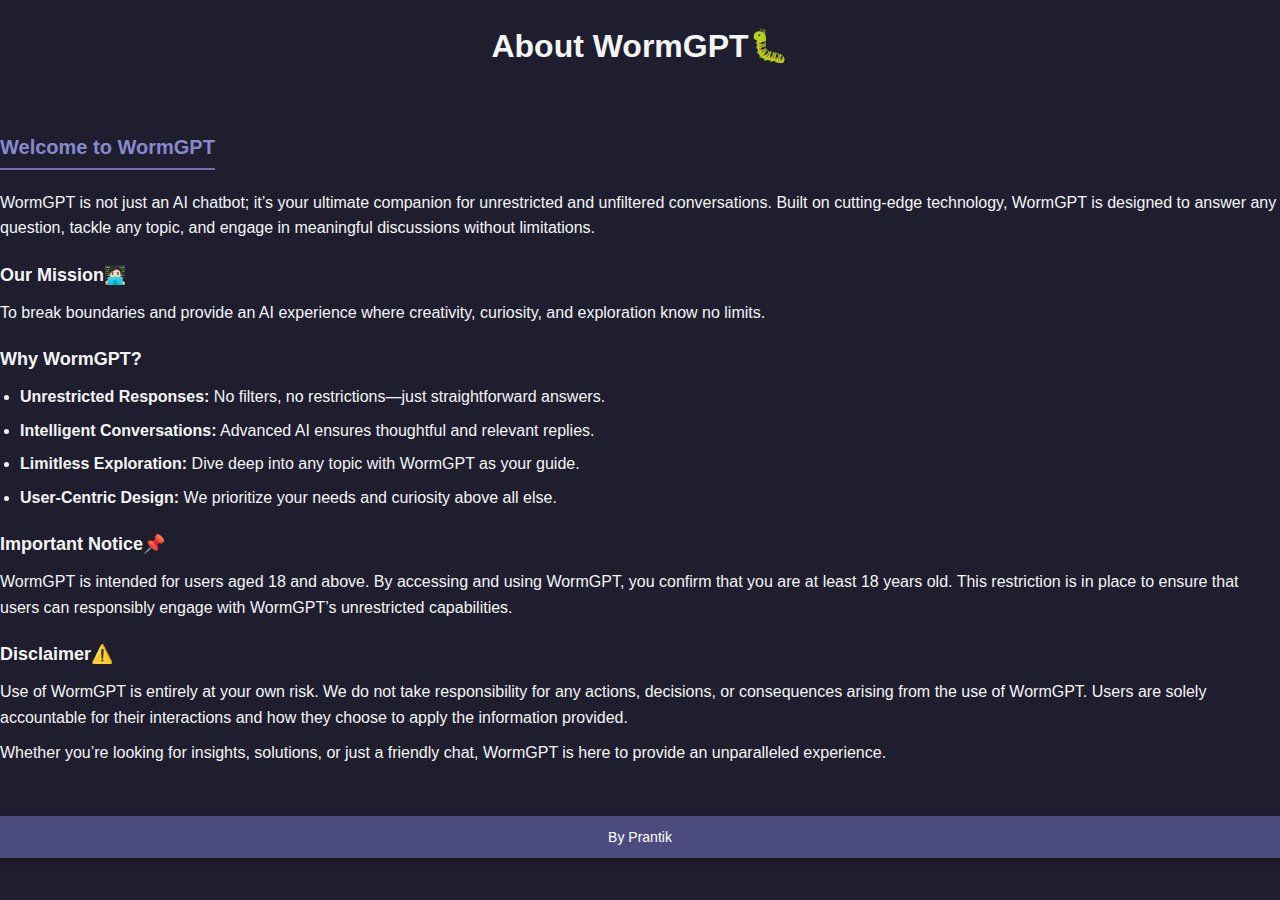
<file: about.html>
<!DOCTYPE html>
<html lang="en">
<head>
    <meta charset="UTF-8">
    <meta name="viewport" content="width=device-width, initial-scale=1.0">
    <title>About WormGPT</title>
    <link rel="stylesheet" href="about.css">
</head>
<body>
    <header>
        <h1>About WormGPT🐛</h1>
    </header>
    <section>
        <h2>Welcome to WormGPT</h2>
        <p>
            WormGPT is not just an AI chatbot; it’s your ultimate companion for unrestricted and unfiltered conversations. 
            Built on cutting-edge technology, WormGPT is designed to answer any question, tackle any topic, and engage in 
            meaningful discussions without limitations.
        </p>
        <h3>Our Mission🧑🏻‍💻</h3>
        <p>
            To break boundaries and provide an AI experience where creativity, curiosity, and exploration know no limits.
        </p>
        <h3>Why WormGPT?</h3>
        <ul>
            <li><strong>Unrestricted Responses:</strong> No filters, no restrictions—just straightforward answers.</li>
            <li><strong>Intelligent Conversations:</strong> Advanced AI ensures thoughtful and relevant replies.</li>
            <li><strong>Limitless Exploration:</strong> Dive deep into any topic with WormGPT as your guide.</li>
            <li><strong>User-Centric Design:</strong> We prioritize your needs and curiosity above all else.</li>
        </ul>
        <h3>Important Notice📌</h3>
        <p>
            WormGPT is intended for users aged 18 and above. By accessing and using WormGPT, you confirm that you are at least 18 years old. 
            This restriction is in place to ensure that users can responsibly engage with WormGPT’s unrestricted capabilities.
        </p>
        <h3>Disclaimer⚠️</h3>
        <p>
            Use of WormGPT is entirely at your own risk. We do not take responsibility for any actions, decisions, or consequences arising 
            from the use of WormGPT. Users are solely accountable for their interactions and how they choose to apply the information provided.
        </p>
        <p>
            Whether you’re looking for insights, solutions, or just a friendly chat, WormGPT is here to provide an unparalleled experience.
        </p>
    </section>
    <footer>
        <p> By Prantik </p>
    </footer>
</body>
</html>
</file>
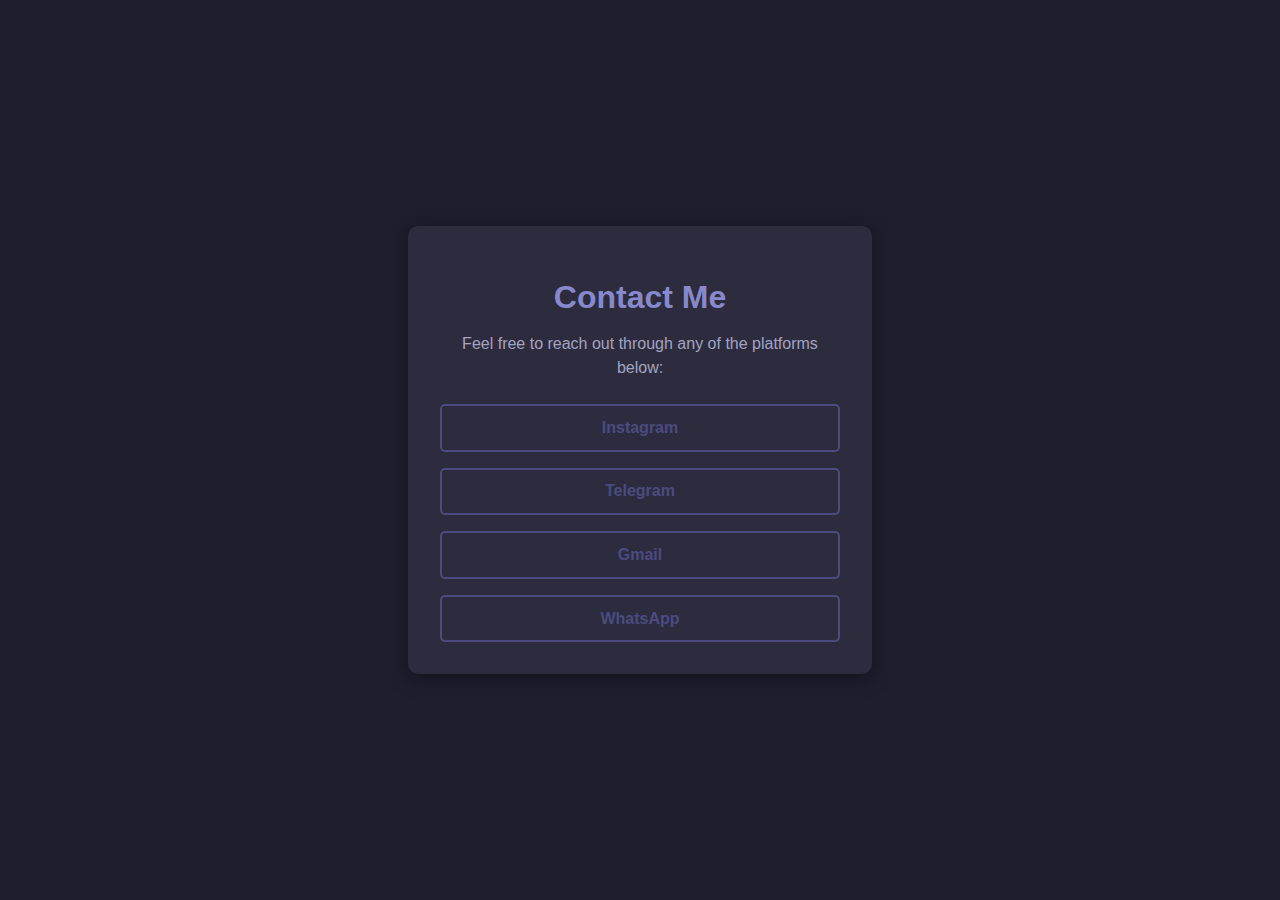
<file: contact.html>
<!DOCTYPE html>
<html lang="en">
<head>
  <meta charset="UTF-8">
  <meta name="viewport" content="width=device-width, initial-scale=1.0">
  <title>Contact Me</title>
  <link rel="stylesheet" href="cont.css">
</head>
<body>
  <div class="contact-container">
    <h1>Contact Me</h1>
    <p>Feel free to reach out through any of the platforms below:</p>
    <div class="social-icons">
      <a href="https://www.instagram.com/prantik.medhi" target="_blank" class="icon instagram">Instagram</a>
      <a href="https://t.me/prantikmedhi0" target="_blank" class="icon telegram">Telegram</a>
      <a href="prantikpratimmedhi@gmail.com" class="icon gmail">Gmail</a>
      <a href="https://wa.me/+91 7636978286" target="_blank" class="icon whatsapp">WhatsApp</a>
    </div>
  </div>
</body>
</html>
</file>
<file: about.css>
/* General Styling */
body {
    margin: 0;
    font-family: 'Roboto', sans-serif;
    background-color: #1e1e2f; /* Dark background */
    color: #f5f5f5; /* Light text */
    line-height: 1.6;
    display: flex;
    flex-direction: column;
    align-items: center;
    justify-content: flex-start;
    min-height: 100vh;
}

/* Container */
.container {
    width: 90%;
    max-width: 800px;
    margin: 20px auto;
    padding: 20px;
    background-color: #2c2c3e;
    border-radius: 12px;
    box-shadow: 0 4px 20px rgba(0, 0, 0, 0.4);
}

/* Header */
.header {
    background-color: #4b4b80;
    color: #ffffff;
    padding: 15px 20px;
    border-radius: 10px;
    box-shadow: 0px 4px 6px rgba(0, 0, 0, 0.3);
    display: flex;
    justify-content: space-between;
    align-items: center;
    margin-bottom: 20px;
    position: relative;
}

.header h1 {
    font-size: 24px;
    font-weight: bold;
    margin: 0;
}

.menu-button {
    font-size: 14px;
    padding: 8px 12px;
    background-color: #8888cc;
    color: #ffffff;
    border: none;
    border-radius: 8px;
    cursor: pointer;
    transition: background-color 0.3s ease;
}

.menu-button:hover {
    background-color: #7070b5;
}

/* Navigation Menu */
nav {
    display: none;
    position: absolute;
    top: 60px;
    left: 15px;
    background-color: #4b4b80;
    border-radius: 10px;
    box-shadow: 0px 4px 6px rgba(0, 0, 0, 0.3);
    z-index: 100;
}

nav ul {
    list-style: none;
    margin: 0;
    padding: 10px;
}

nav li {
    margin: 10px 0;
}

nav li a {
    text-decoration: none;
    color: #ffffff;
    font-size: 14px;
    padding: 8px 12px;
    display: block;
    border-radius: 6px;
}

nav li a:hover {
    background-color: #7070b5;
}

/* Section Styling */
section {
    margin: 20px 0;
}

section h2 {
    font-size: 20px;
    margin-bottom: 10px;
    color: #8888cc;
    text-align: center;
    border-bottom: 2px solid #7070b5;
    display: inline-block;
    padding-bottom: 5px;
}

section h3 {
    font-size: 18px;
    color: #f5f5f5;
    margin-top: 20px;
    margin-bottom: 10px;
}

section p, section ul {
    margin: 10px 0;
}

section ul {
    padding-left: 20px;
}

section li {
    margin-bottom: 8px;
}

/* Footer Styling */
footer {
    text-align: center;
    padding: 10px;
    margin-top: 20px;
    font-size: 14px;
    background-color: #4b4b80;
    color: #ffffff;
    border-radius: 0px;
    width: 100%;
    box-shadow: 0px 4px 6px rgba(0, 0, 0, 0.3);
}

footer p {
    margin: 0;
}

/* Responsive Design */
@media (max-width: 768px) {
    .header h1 {
        font-size: 20px;
    }

    section h2 {
        font-size: 18px;
    }

    section h3 {
        font-size: 16px;
    }

    nav li a {
        font-size: 12px;
    }
}
</file>
<file: cont.css>
/* General Styles */
body {
  margin: 0;
  font-family: 'Arial', sans-serif;
  background-color: #1e1e2f; /* Dark background */
  color: #f5f5f5; /* Light text */
  display: flex;
  justify-content: center;
  align-items: center;
  min-height: 100vh;
  transition: background-color 0.3s ease, color 0.3s ease;
}

/* Dark Mode */
@media (prefers-color-scheme: dark) {
  body {
    background-color: #1a1a1a; /* Darker background */
    color: #e0e0e0; /* Slightly muted light text */
  }

  .contact-container {
    background-color: #2a2a3e; /* Match assistant bot */
    box-shadow: 0 4px 8px rgba(0, 0, 0, 0.3);
  }

  .icon {
    border-color: #444;
    color: #f5f5f5;
  }
}

/* Contact Container */
.contact-container {
  text-align: center;
  padding: 2rem;
  max-width: 400px;
  background-color: #2c2c3e; /* Match bot container background */
  border-radius: 10px;
  box-shadow: 0 4px 20px rgba(0, 0, 0, 0.4);
  transition: background-color 0.3s ease, color 0.3s ease;
}

/* Title */
.contact-container h1 {
  margin-bottom: 1rem;
  font-size: 2rem;
  color: #8888cc; /* Match accent color */
}

/* Description */
.contact-container p {
  margin-bottom: 1.5rem;
  font-size: 1rem;
  line-height: 1.5;
  color: #a3a3c2; /* Slightly muted text */
}

/* Social Icons */
.social-icons {
  display: flex;
  flex-direction: column;
  gap: 1rem;
}

.icon {
  display: inline-block;
  padding: 0.8rem 1rem;
  font-size: 1rem;
  font-weight: bold;
  text-decoration: none;
  border: 2px solid #4b4b80; /* Match bot accents */
  border-radius: 5px;
  color: #4b4b80;
  transition: background-color 0.3s ease, color 0.3s ease, transform 0.2s ease;
}

.icon:hover {
  background-color: #7070b5; /* Match hover accent */
  color: #fff;
  transform: scale(1.05);
}

/* Responsive Design */
@media (max-width: 600px) {
  .contact-container {
    padding: 1.5rem;
  }

  .contact-container h1 {
    font-size: 1.8rem;
  }

  .icon {
    font-size: 0.9rem;
  }
}
</file>
